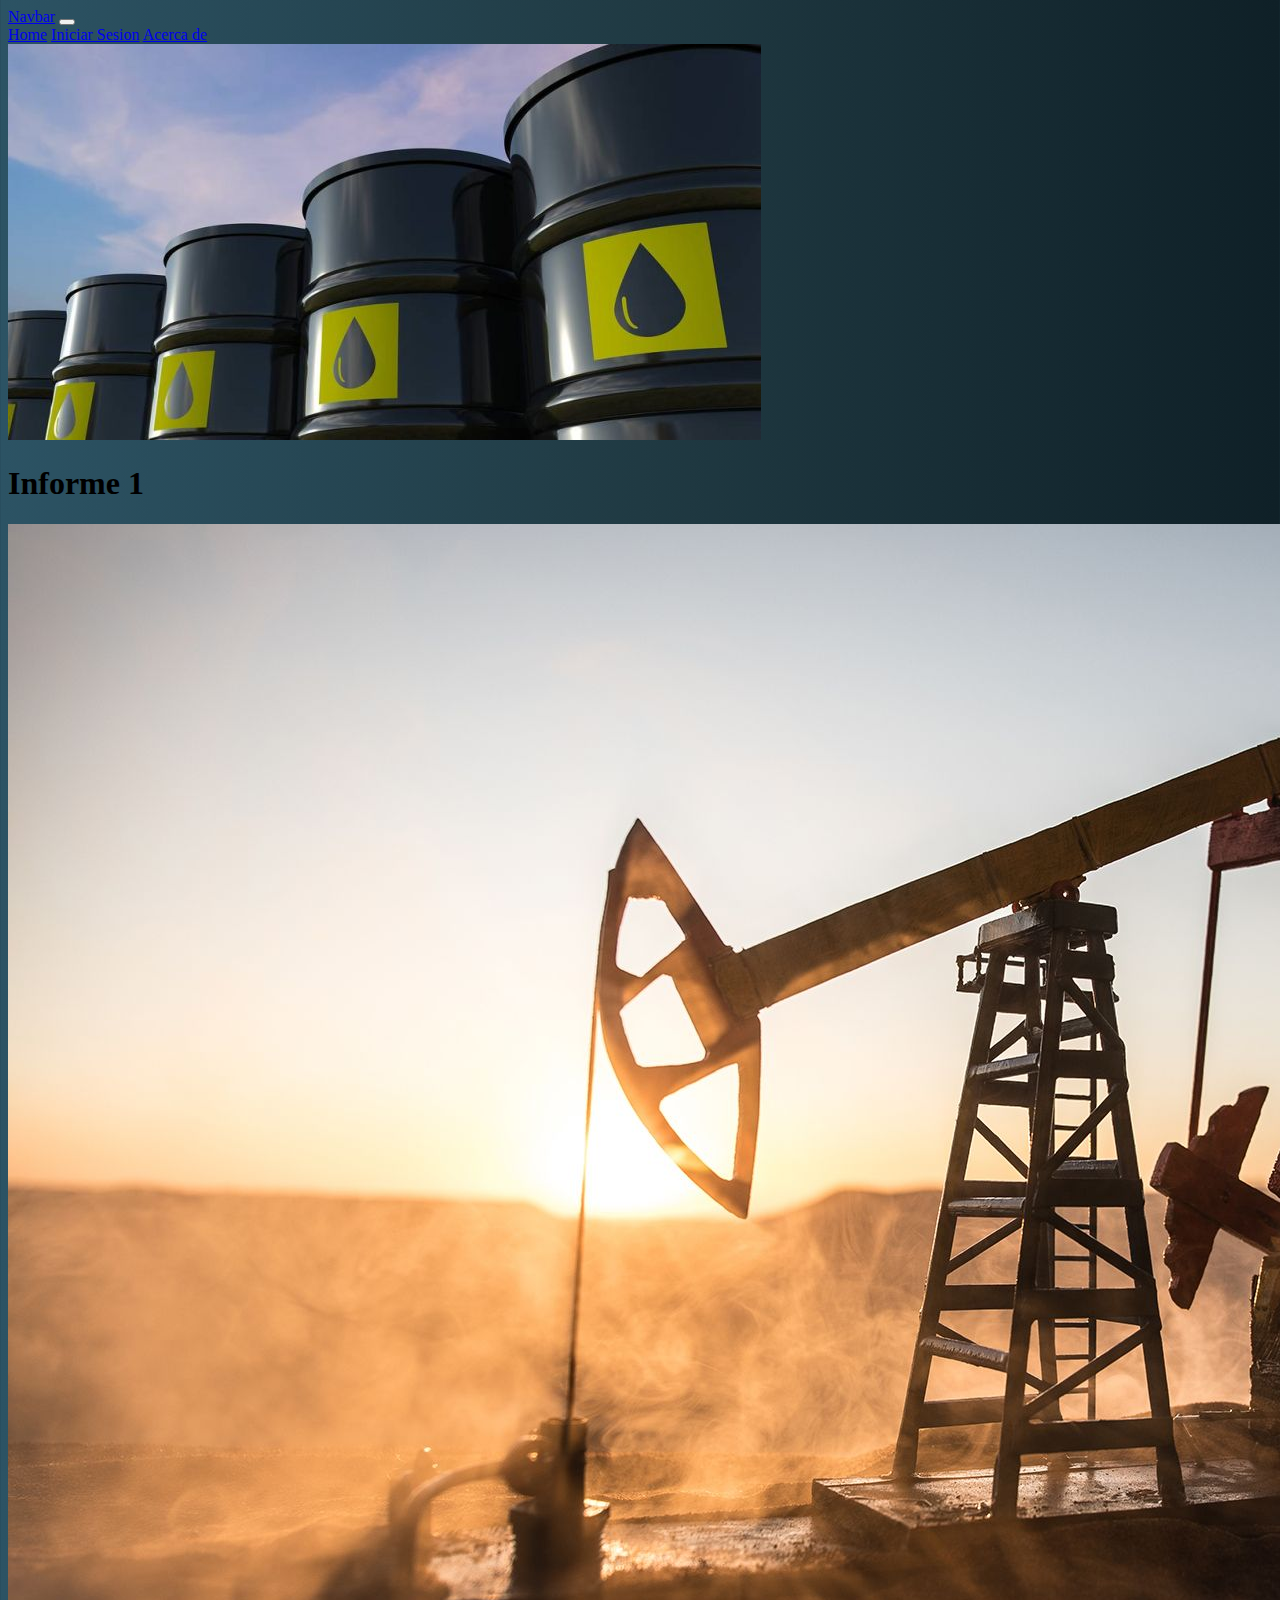
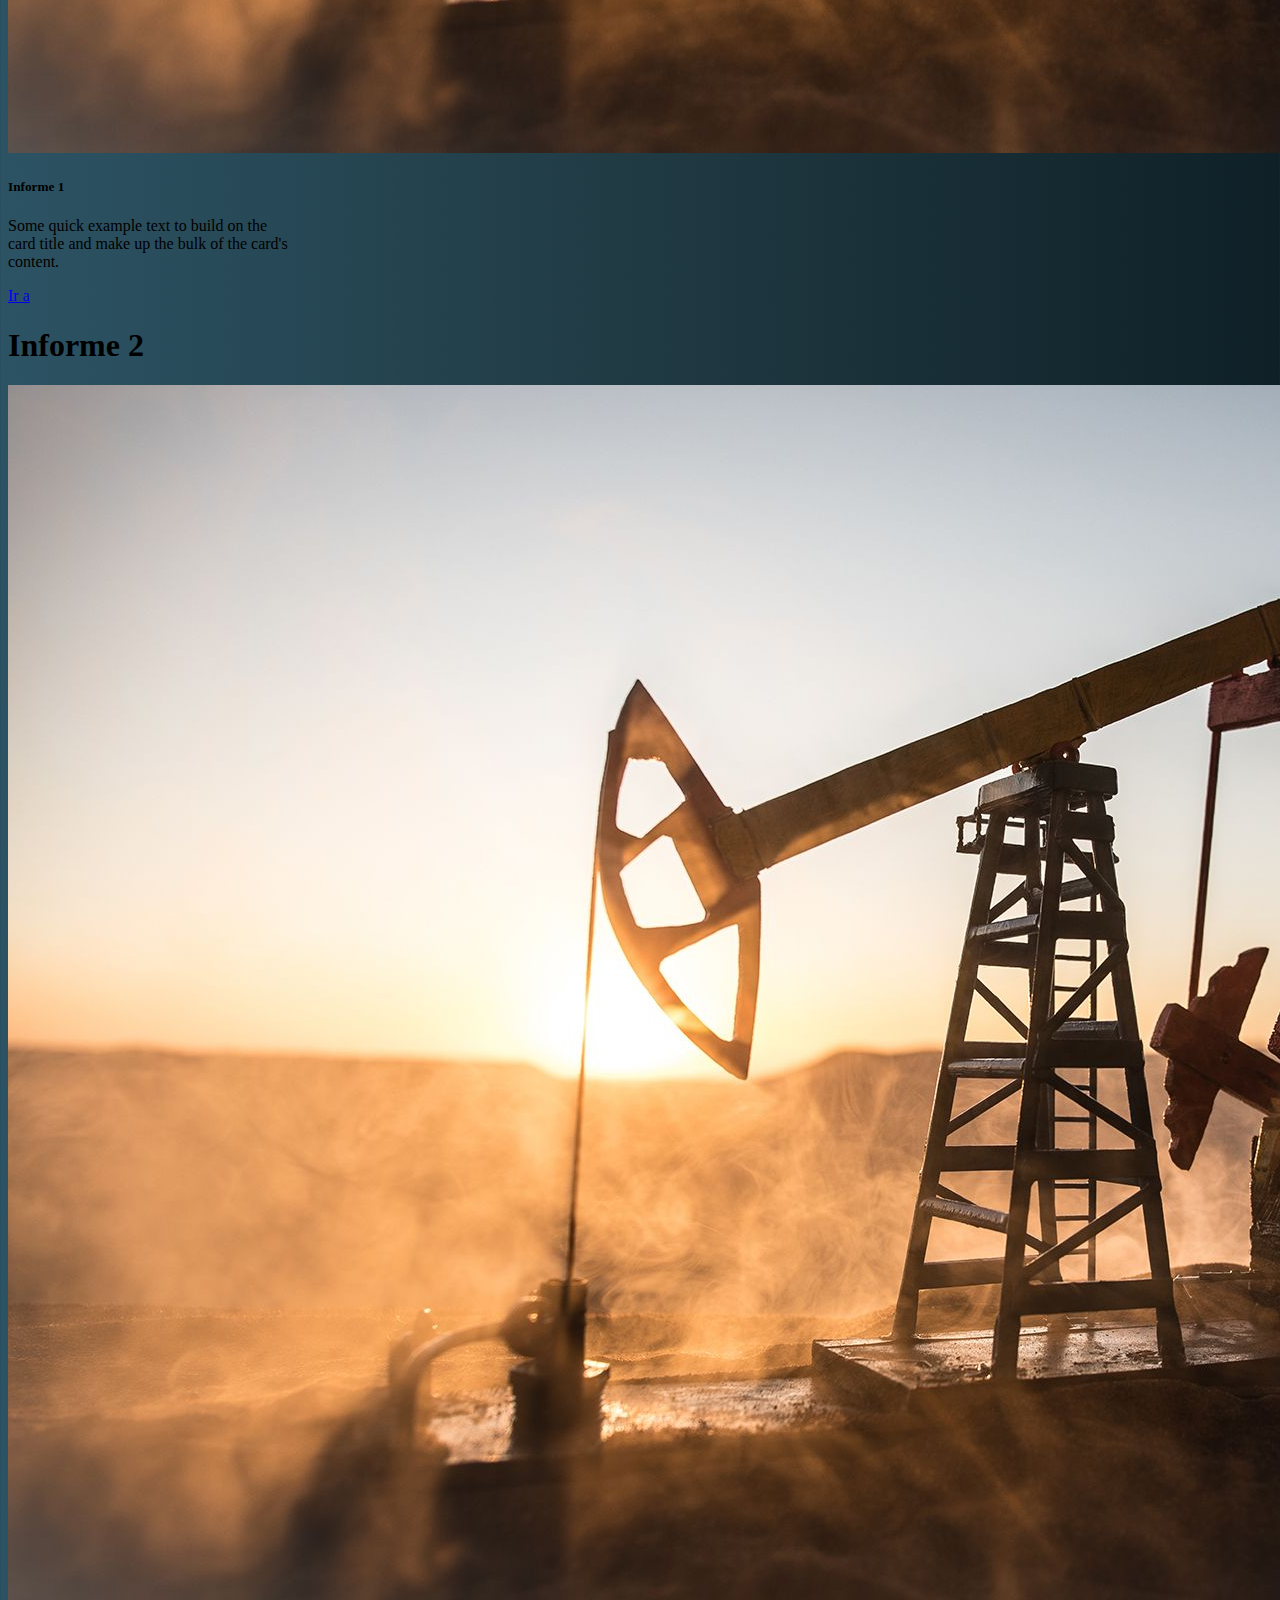
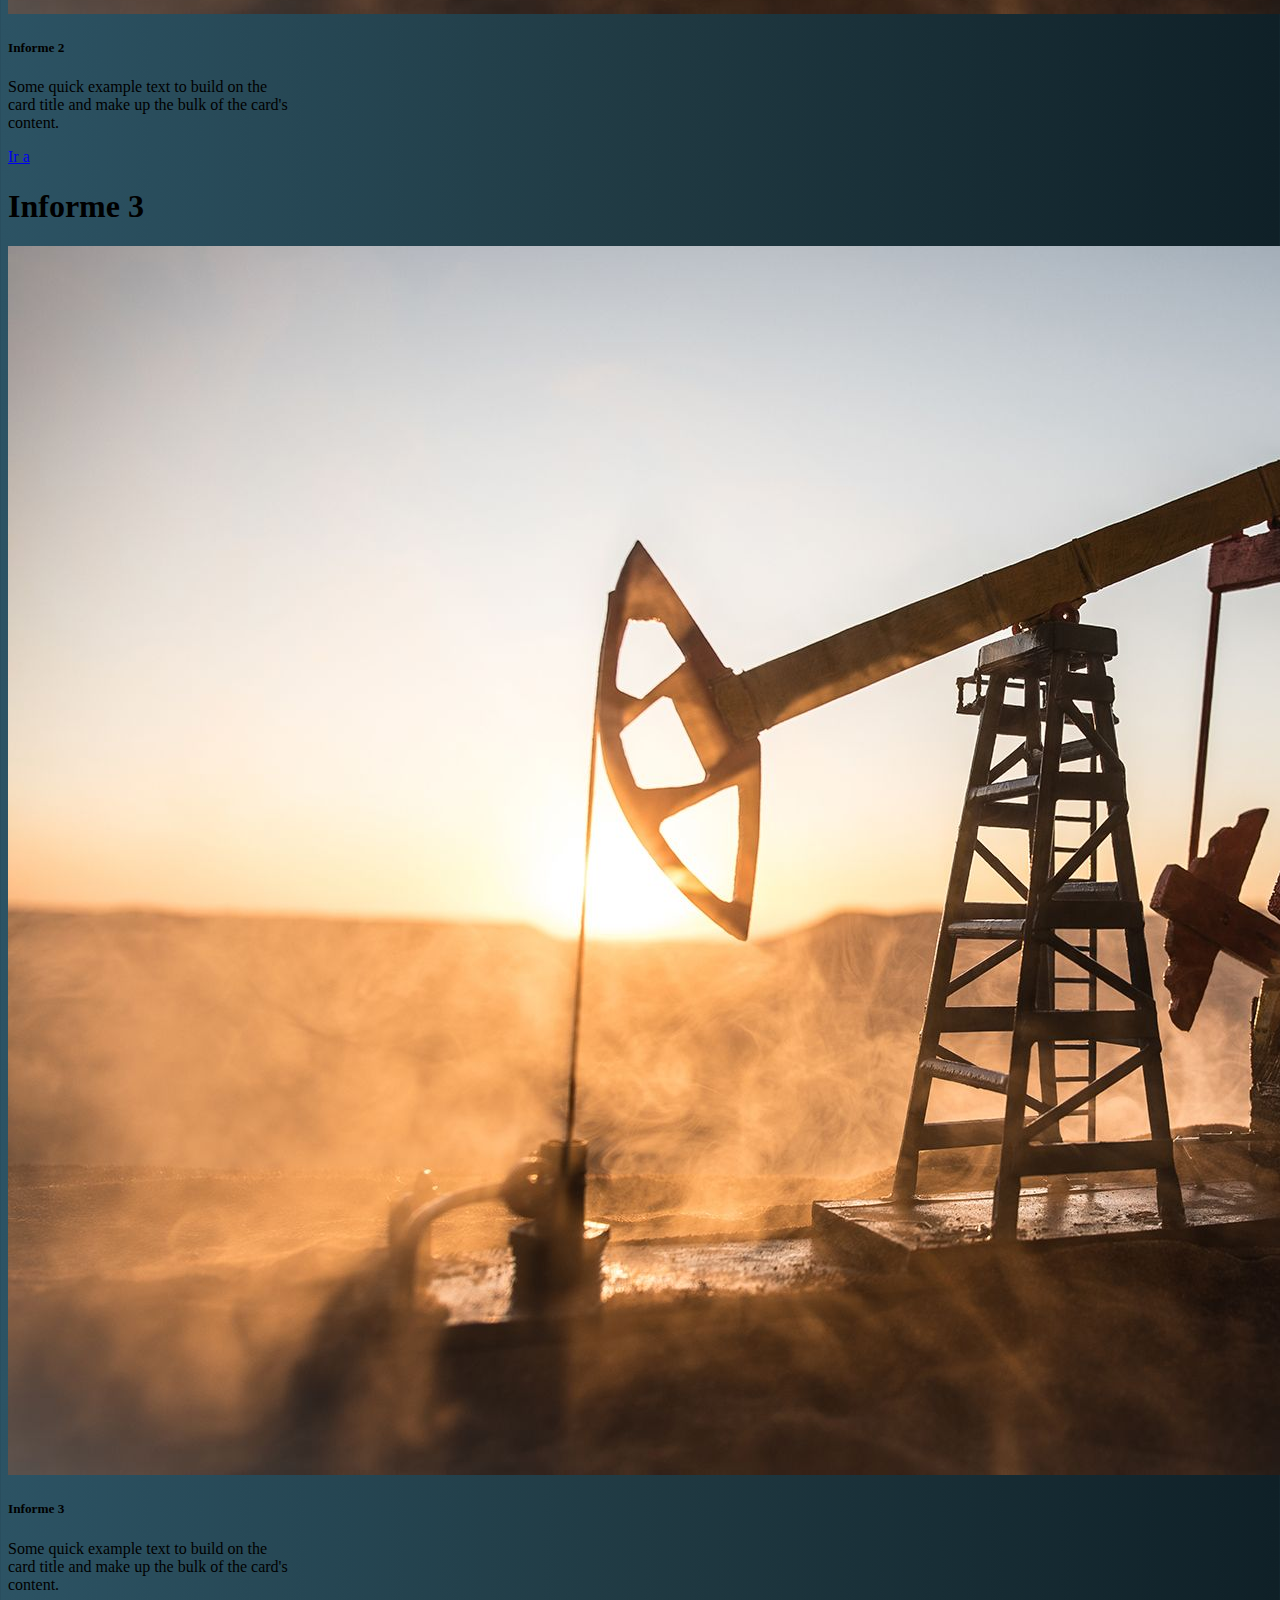
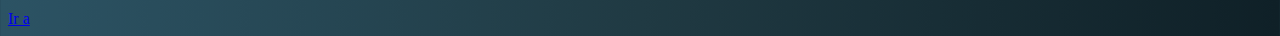
<file: index.html>
<!DOCTYPE html>
<html lang="en">
<head>
    <meta charset="UTF-8">
    <meta http-equiv="X-UA-Compatible" content="IE=edge">
    <meta name="viewport" content="width=, initial-scale=1.0">
    <title>Document</title>
    <link href="https://cdn.jsdelivr.net/npm/bootstrap@5.0.2/dist/css/bootstrap.min.css" rel="stylesheet" integrity="sha384-EVSTQN3/azprG1Anm3QDgpJLIm9Nao0Yz1ztcQTwFspd3yD65VohhpuuCOmLASjC" crossorigin="anonymous">
    <!--<link rel="stylesheet" href="css/bootstrap.min.css" />-->
    <link rel="stylesheet" href="css/interfaz.css"/>
</head>
<body>
  <nav class="navbar navbar-expand-lg navbar-dark bg-dark">
    <div class="container-fluid">
      <a class="navbar-brand" href="#">Navbar</a>
      <button class="navbar-toggler" type="button" data-bs-toggle="collapse" data-bs-target="#navbarNavAltMarkup" aria-controls="navbarNavAltMarkup" aria-expanded="false" aria-label="Toggle navigation">
        <span class="navbar-toggler-icon"></span>
      </button>
      <div class="collapse navbar-collapse" id="navbarNavAltMarkup">
        <div class="navbar-nav ms-auto">
          <a class="nav-link" href="#">Home</a>
          <a class="nav-link" href="file:///C:/Users/Dell/Desktop/BootStrap/Login.html?#">Iniciar Sesion</a>
          <a class="nav-link" href="#">Acerca de</a>
         </div>
      </div>
    </div>
  </nav>

    <div class="container">
        <div class="row">
          <img class="img-fluid" src="img/ImagenInterfaz.jpg">
            <div class="col-sm-12 col-md-4 col-lg-4 col-xl-4">
            <h1>Informe 1</h1>
            <div class="card" style="width: 18rem;">
              <img src="img/petroleo.jpg" class="card-img-top">
              <div class="card-body">
                <h5 class="card-title">Informe 1</h5>
                <p class="card-text">Some quick example text to build on the card title and make up the bulk of the card's content.</p>
                <a href="#" class="btn btn-primary">Ir a</a>
              </div>
            </div>
            </div>

            <div class="col-sm-12 col-md-4 col-lg-4 col-xl-4">
            <h1>Informe 2</h1>
            <div class="card" style="width: 18rem;">
              <img src="img/petroleo.jpg" class="card-img-top">
              <div class="card-body">
                <h5 class="card-title">Informe 2</h5>
                <p class="card-text">Some quick example text to build on the card title and make up the bulk of the card's content.</p>
                <a href="#" class="btn btn-primary">Ir a</a>
              </div>
            </div>
            </div>

            <div class="col-sm-12 col-md-4 col-lg-4 col-xl-4">
            <h1>Informe 3</h1>
            <div class="card" style="width: 18rem;">
              <img src="img/petroleo.jpg" class="card-img-top">
              <div class="card-body">
                <h5 class="card-title">Informe 3</h5>
                <p class="card-text">Some quick example text to build on the card title and make up the bulk of the card's content.</p>
                <a href="#" class="btn btn-primary">Ir a</a>
              </div>
            </div>
            </div>

        </div>
    </div>
    <!--Bootstrap-->
    <script src="https://cdn.jsdelivr.net/npm/bootstrap@5.0.2/dist/js/bootstrap.bundle.min.js" integrity="sha384-MrcW6ZMFYlzcLA8Nl+NtUVF0sA7MsXsP1UyJoMp4YLEuNSfAP+JcXn/tWtIaxVXM" crossorigin="anonymous"></script>
</body>
</html>
</file>
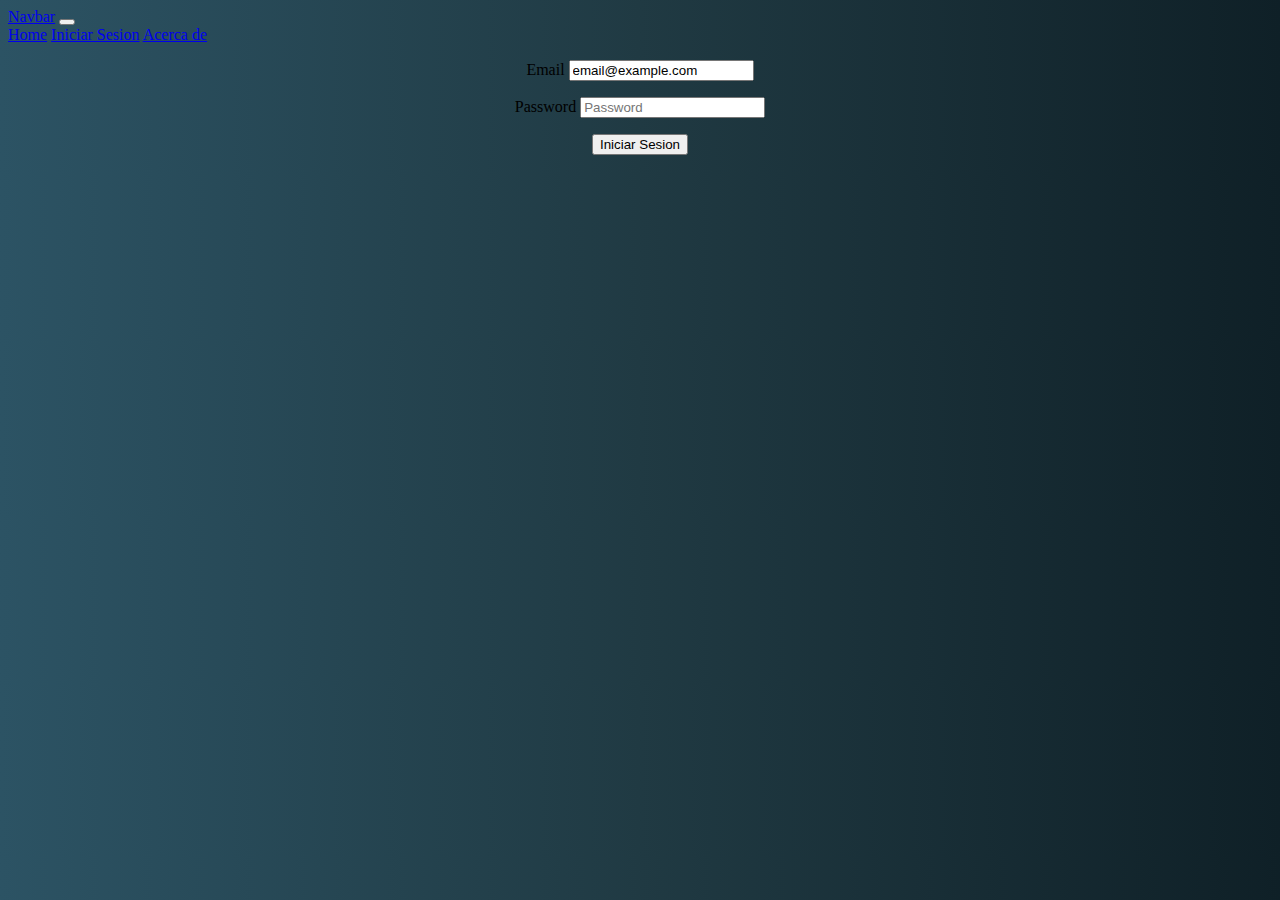
<file: Login.html>
<!DOCTYPE html>
<html lang="en">
<head>
    <meta charset="UTF-8">
    <meta http-equiv="X-UA-Compatible" content="IE=edge">
    <meta name="viewport" content="width=, initial-scale=1.0">
    <title>Document</title>
    <link href="https://cdn.jsdelivr.net/npm/bootstrap@5.0.2/dist/css/bootstrap.min.css" rel="stylesheet" integrity="sha384-EVSTQN3/azprG1Anm3QDgpJLIm9Nao0Yz1ztcQTwFspd3yD65VohhpuuCOmLASjC" crossorigin="anonymous">
    <!--<link rel="stylesheet" href="css/bootstrap.min.css" />-->
    <link rel="stylesheet" href="css/interfaz.css"/>
</head>
<body>
  <nav class="navbar navbar-expand-lg navbar-dark bg-dark">
    <div class="container-fluid">
      <a class="navbar-brand" href="#">Navbar</a>
      <button class="navbar-toggler" type="button" data-bs-toggle="collapse" data-bs-target="#navbarNavAltMarkup" aria-controls="navbarNavAltMarkup" aria-expanded="false" aria-label="Toggle navigation">
        <span class="navbar-toggler-icon"></span>
      </button>
      <div class="collapse navbar-collapse" id="navbarNavAltMarkup">
        <div class="navbar-nav ms-auto">
          <a class="nav-link" href="#">Home</a>
          <a class="nav-link" href="file:///C:/Users/Dell/Desktop/BootStrap/Login.html?#">Iniciar Sesion</a>
          <a class="nav-link" href="#">Acerca de</a>
         </div>
      </div>
    </div>
  </nav>

<div class="centrado">

    <div class="container">

        <form class="row">
            <p>
            <div class="col-sm-12 col-md-4 col-lg-4 col-xl-4">
              <label for="staticEmail2" class="visually-hidden">Email</label>
              <input type="text" readonly class="form-control" id="staticEmail2" value="email@example.com">
            </div>
            </p>
            <p>
            <div class="col-sm-12 col-md-4 col-lg-4 col-xl-4">
              <label for="inputPassword2" class="visually-hidden">Password</label>
              <input type="password" class="form-control" id="inputPassword2" placeholder="Password">
            </div>
            </p>
            <p>
            <div class="col-sm-12 col-md-4 col-lg-4 col-xl-4">
              <button type="submit" class="btn btn-primary col-sm-12 col-md-12 col-lg-12 col-xl-12">Iniciar Sesion</button>
            </div>
            </p>
          </form>

    </div>

</div>

    <!--Bootstrap-->
    <script src="https://cdn.jsdelivr.net/npm/bootstrap@5.0.2/dist/js/bootstrap.bundle.min.js" integrity="sha384-MrcW6ZMFYlzcLA8Nl+NtUVF0sA7MsXsP1UyJoMp4YLEuNSfAP+JcXn/tWtIaxVXM" crossorigin="anonymous"></script>
</body>
</html>
</file>
<file: css/interfaz.css>
body{
    background: #0F2027;  /* fallback for old browsers */
background: -webkit-linear-gradient(to right, #2C5364, #203A43, #0F2027);  /* Chrome 10-25, Safari 5.1-6 */
background: linear-gradient(to right, #2C5364, #203A43, #0F2027); /* W3C, IE 10+/ Edge, Firefox 16+, Chrome 26+, Opera 12+, Safari 7+ */
}

.centrado{
    text-align: center;
    vertical-align: middle;
}
</file>
